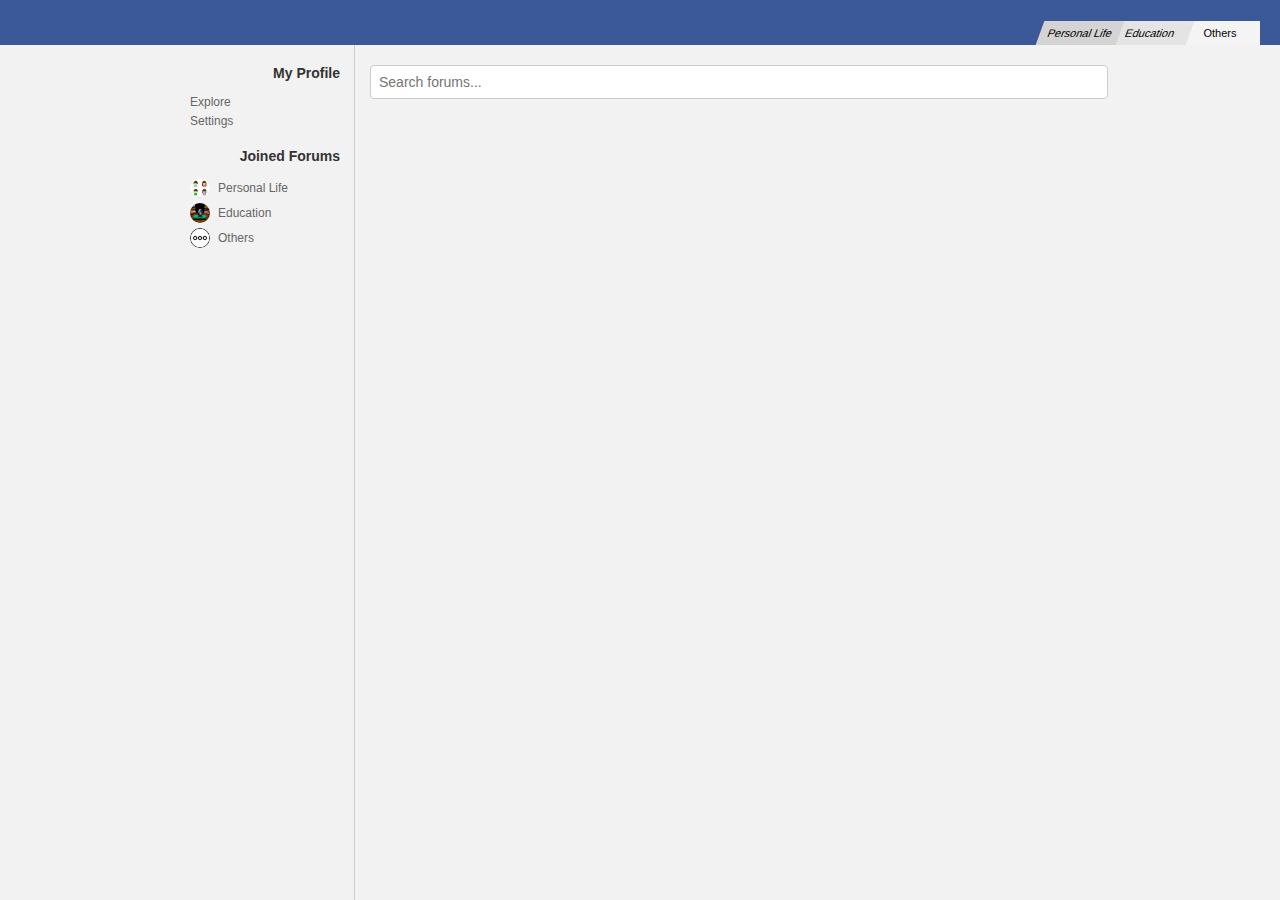
<file: index.html>
<!DOCTYPE html>
<html lang="en">
<head>
    <meta charset="UTF-8">
    <meta name="viewport" content="width=device-width, initial-scale=1.0">
    <title>Explore</title>
    <link rel="stylesheet" href="./styles/design.css" />
    <link rel="stylesheet" href="./styles/darkmode.css" />
</head>
<body>
    <div class="navbar">
        <div class="nav">
            <a href="forum1.html">Personal Life</a>
            <a href="forum2.html">Education</a>
            <a href="forum3.html">Others</a>
        </div>
    </div>
    <div class="container">
        <div class="sidebar">
            <h3>My Profile</h3>
            <ul>
                <li><a href="index.html">Explore</a></li>
                <li><a href="settings.html">Settings</a></li>
            </ul>
            <h3>Joined Forums</h3>
            <ul id="forums-list">
            </ul>
        </div>
        <div class="main-content">
            <input type="text" id="search-bar" placeholder="Search forums...">
            <div id="search-results">
            </div>
        </div>
    </div>
    
    <script src="./sidebar.js"></script>
    <script src="./theme.js"></script>
    <script src="./index.js"></script>
</body>
</html>
</file>
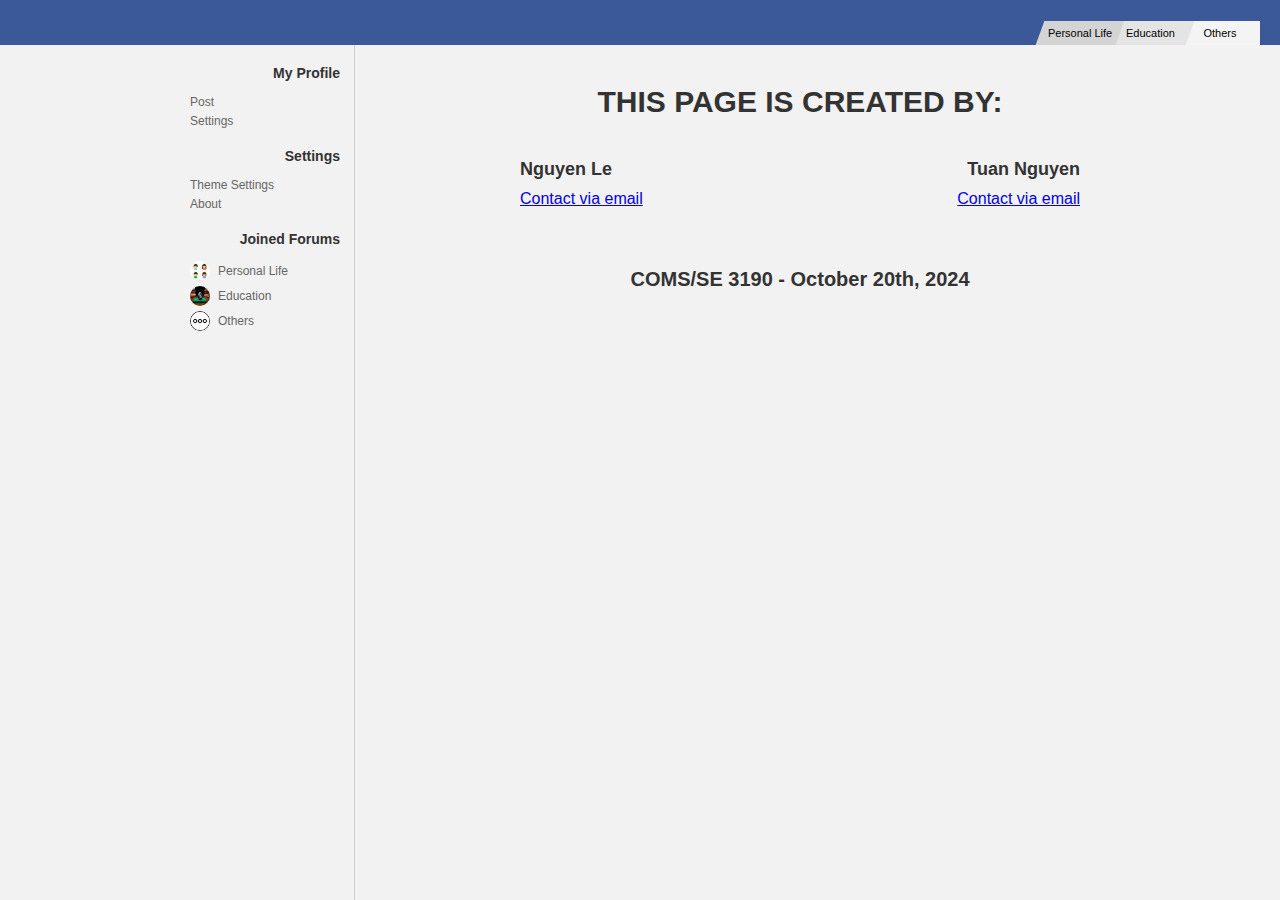
<file: credits.html>
<!DOCTYPE html>
<html lang="en">
<head>
    <meta charset="UTF-8">
    <meta name="viewport" content="width=device-width, initial-scale=1.0">
    <title>Settings</title>
    <script src="./sidebar.js"></script>
    <link rel="stylesheet" href="./styles/design.css">

    <link rel="stylesheet" href="./styles/darkmode.css">
</head>
<body>
    <div class="navbar">
        <div class="nav">
            <a href="forum1.html"><span>Personal Life</span></a>
            <a href="forum2.html"><span>Education</span></a>
            <a href="forum3.html">Others</a>
        </div>
    </div>
    <div class="container">
         <div class="sidebar">
            <h3>My Profile</h3>
            <ul>
                <li><a href="index.html">Post</a></li>
                <li><a href="settings.html">Settings</a></li>
            </ul>
            <h3>Settings</h3>
            <ul>
                <li>Theme Settings</li>
                <li><a href="credits.html">About</a></li>
            </ul>
            <h3>Joined Forums</h3>
            
             <ul id="forums-list">
            </ul>
        </div>
    </div>
        <div class="main-content" id="title-content">
            <h1 class="about-title">THIS PAGE IS CREATED BY:</h1>
            <div class="credits-container">
                <div class="credit-column" style="text-align: left;">
                    <div class="credit-name">Nguyen Le</div>
                    <a href="mailto:nvl@iastate.edu">Contact via email</a>
                </div>
                <div class="credit-column" style="text-align: right;">
                    <div class="credit-name">Tuan Nguyen</div>
                    <a href="mailto:tuananh@iastate.edu">Contact via email</a>
                </div>
            </div>
            <h4 class="about-title" style="font-size: 20px;">COMS/SE 3190 - October 20th, 2024</h4>
        </div>
    </div>

   
      <script src="./theme.js"></script>
</body>
</html>
</file>
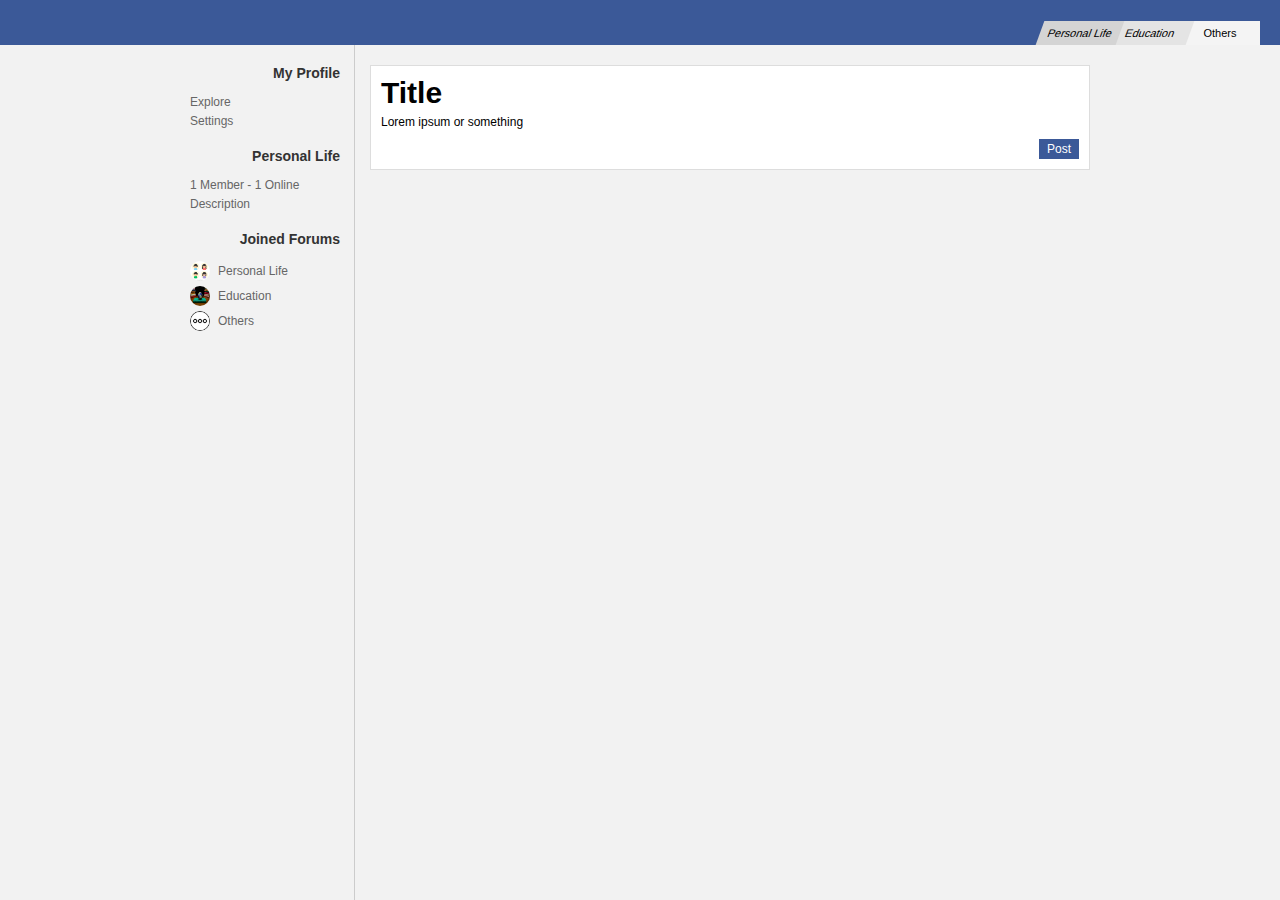
<file: forum1.html>
<!DOCTYPE html>
<html lang="en">
<head>
    <meta charset="UTF-8">
    <meta name="viewport" content="width=device-width, initial-scale=1.0">
    <title>Personal Life</title>
    <link rel="stylesheet" href="./styles/design.css" />
    <link rel="stylesheet" href="./styles/darkmode.css" />
</head>
<body>
    <div class="navbar">
        <div class="nav">
            <a href="forum1.html">Personal Life</a>
            <a href="forum2.html">Education</a>
            <a href="forum3.html">Others</a>
        </div>
    </div>
    <div class="container">
        <div class="sidebar">
            <h3>My Profile</h3>
            <ul>
                <li><a href="index.html">Explore</a></li>
                <li><a href="settings.html">Settings</a></li>
            </ul>
            <h3>Personal Life</h3>
            <ul>
                <li>1 Member - 1 Online</li>
                <li>Description</li>
            </ul>
            <h3>Joined Forums</h3>
            <ul id="forums-list">
            </ul>
        </div>
        <div class="main-content">
            <div class="post-area">
                <div class="post-title" contenteditable="true" data-placeholder="Title">Title</div>
                <div class="post-body" contenteditable="true" data-placeholder="Write your post here...">Lorem ipsum or something</div>
                <button class="post-button">Post</button>
                <div style="clear: both;"></div>
            </div>
            <script src="./postforum.js"></script>
        </div>
    </div>
    <script src="./theme.js"></script>
    
    <script src="./sidebar.js"></script>
</body>
</html>
</file>
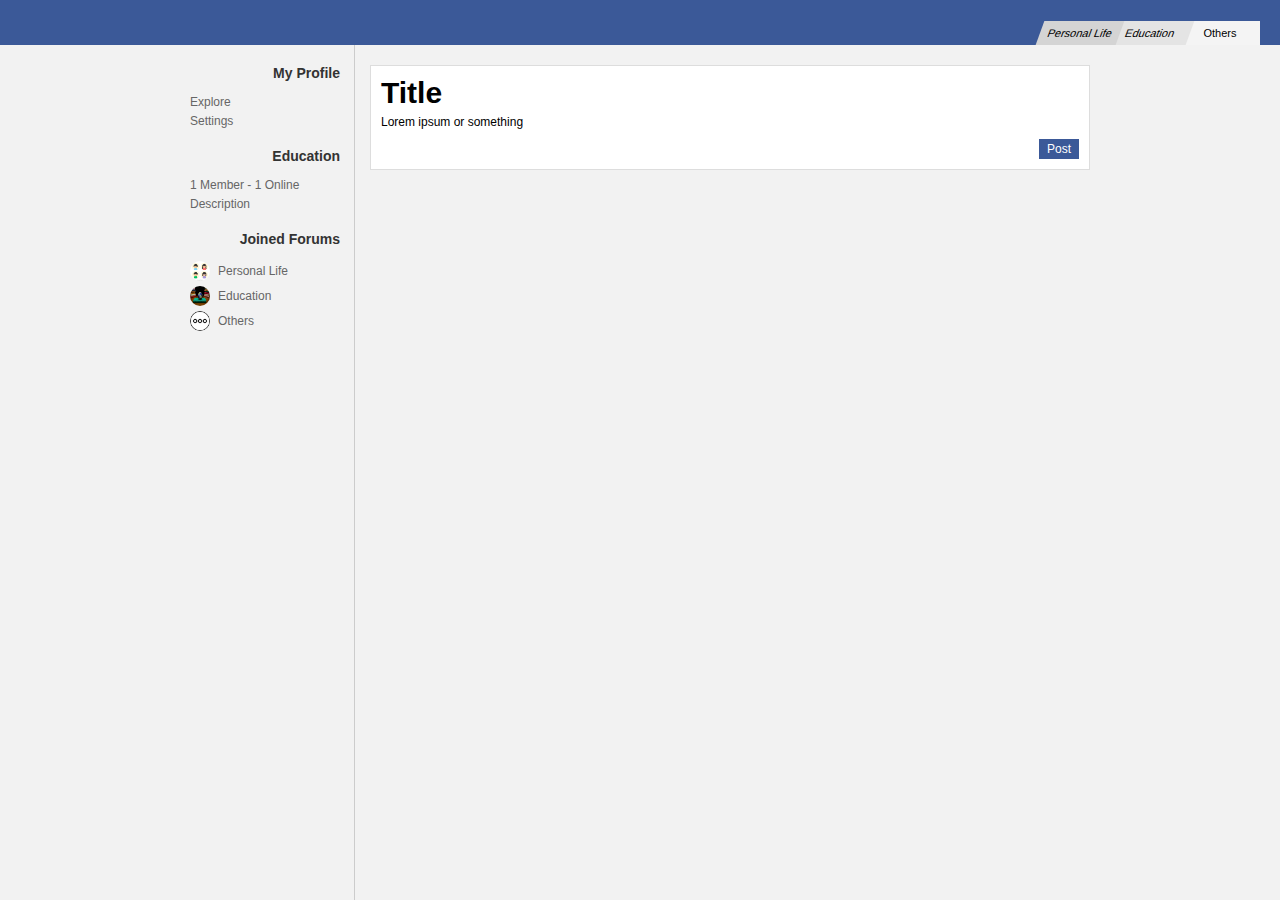
<file: forum2.html>
<!DOCTYPE html>
<html lang="en">
<head>
    <meta charset="UTF-8">
    <meta name="viewport" content="width=device-width, initial-scale=1.0">
    <title>Education</title>
    <link rel="stylesheet" href="./styles/design.css" />
    <link rel="stylesheet" href="./styles/darkmode.css" />
</head>
<body>
    <div class="navbar">
        <div class="nav">
            <a href="forum1.html">Personal Life</a>
            <a href="forum2.html">Education</a>
            <a href="forum3.html">Others</a>
        </div>
    </div>
    <div class="container">
        <div class="sidebar">
            <h3>My Profile</h3>
            <ul>
                <li><a href="index.html">Explore</a></li>
                <li><a href="settings.html">Settings</a></li>
            </ul>
            <h3>Education</h3>
            <ul>
                <li>1 Member - 1 Online</li>
                <li>Description</li>
            </ul>
            <h3>Joined Forums</h3>
            <ul id="forums-list">
            </ul>
        </div>
        <div class="main-content">
            <div class="post-area">
                <div class="post-title" contenteditable="true" data-placeholder="Title">Title</div>
                <div class="post-body" contenteditable="true" data-placeholder="Write your post here...">Lorem ipsum or something</div>
                <button class="post-button">Post</button>
                <div style="clear: both;"></div>
            </div>
            <script src="./postforum.js"></script>
        </div>
    </div>
    <script src="./theme.js"></script>
    
    <script src="./sidebar.js"></script>
</body>
</html>
</file>
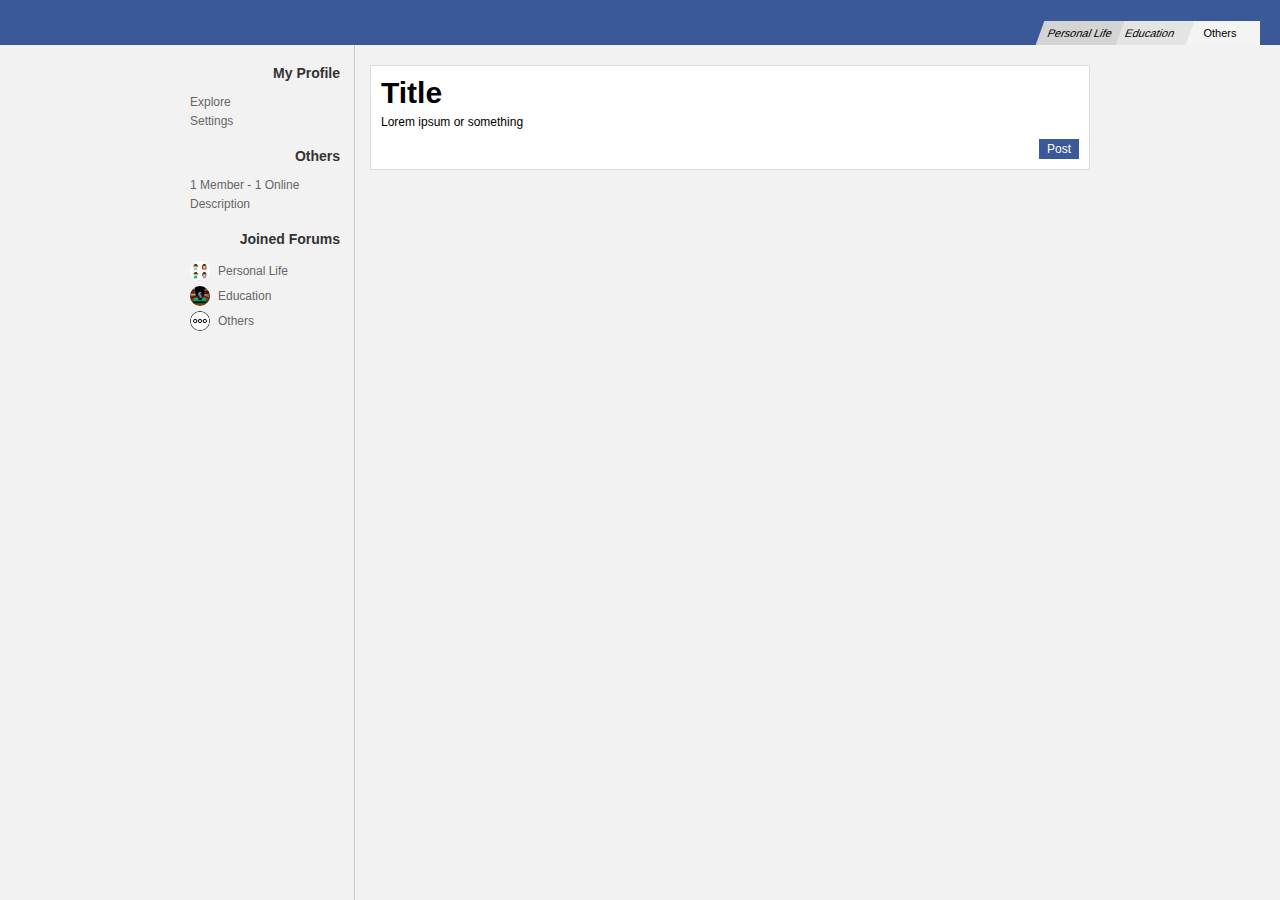
<file: forum3.html>
<!DOCTYPE html>
<html lang="en">
<head>
    <meta charset="UTF-8">
    <meta name="viewport" content="width=device-width, initial-scale=1.0">
    <title>Others</title>
    <link rel="stylesheet" href="./styles/design.css" />
    <link rel="stylesheet" href="./styles/darkmode.css" />
</head>
<body>
    <div class="navbar">
        <div class="nav">
            <a href="forum1.html">Personal Life</a>
            <a href="forum2.html">Education</a>
            <a href="forum3.html">Others</a>
        </div>
    </div>
    <div class="container">
        <div class="sidebar">
            <h3>My Profile</h3>
            <ul>
                <li><a href="index.html">Explore</a></li>
                <li><a href="settings.html">Settings</a></li>
            </ul>
            <h3>Others</h3>
            <ul>
                <li>1 Member - 1 Online</li>
                <li>Description</li>
            </ul>
            <h3>Joined Forums</h3>
            <ul id="forums-list">
            </ul>
        </div>
        <div class="main-content">
            <div class="post-area">
                <div class="post-title" contenteditable="true" data-placeholder="Title">Title</div>
                <div class="post-body" contenteditable="true" data-placeholder="Write your post here...">Lorem ipsum or something</div>
                <button class="post-button">Post</button>
                <div style="clear: both;"></div>
            </div>
            <script src="./postforum.js"></script>
        </div>
    </div>
    <script src="./theme.js"></script>
    
    <script src="./sidebar.js"></script>
</body>
</html>
</file>
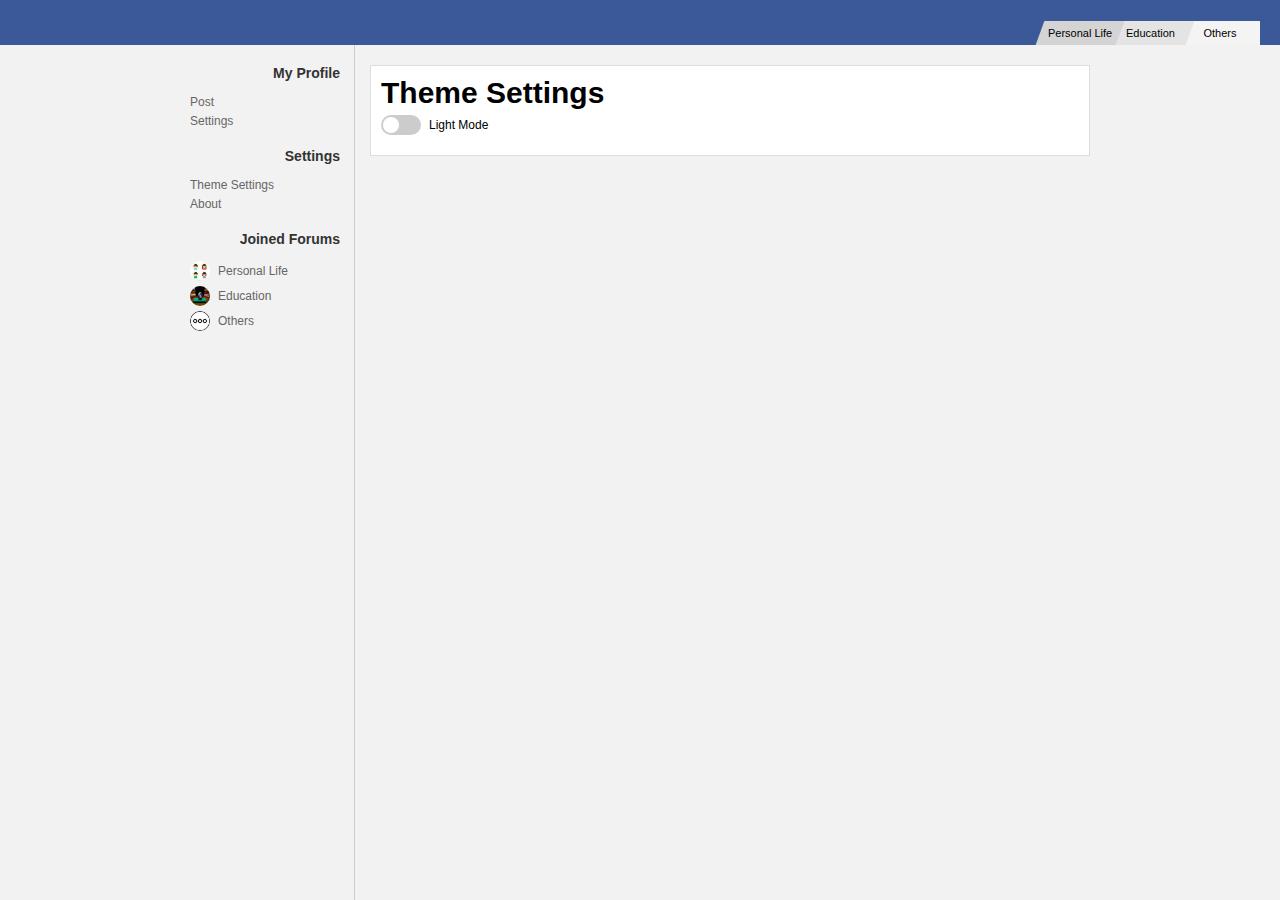
<file: settings.html>
<!DOCTYPE html>
<html lang="en">
<head>
    <meta charset="UTF-8">
    <meta name="viewport" content="width=device-width, initial-scale=1.0">
    <title>Settings</title>
   
    <link rel="stylesheet" href="./styles/design.css" />
    <link rel="stylesheet" href="./styles/darkmode.css" />
</head>
<body>
    <div class="navbar">
        <div class="nav">
            <a href="forum1.html"><span>Personal Life</span></a>
            <a href="forum2.html"><span>Education</span></a>
            <a href="forum3.html">Others</a>
        </div>
    </div>
    <div class="container">
        <div class="sidebar">
            <h3>My Profile</h3>
            <ul>
                <li><a href="index.html">Post</a></li>
                <li><a href="settings.html">Settings</a></li>
            </ul>
            <h3>Settings</h3>
            <ul>
                <li>Theme Settings</li>
                <li><a href="credits.html">About</a></li>
            </ul>
            <h3>Joined Forums</h3>
            
             <ul id="forums-list">
            </ul>
        </div>
        
        <div class="main-content">
            <div class="post-area">
                <div class="post-title">Theme Settings</div>
                <div class="post-body">
                    <div class="theme-option">
                        <label class="switch">
                            <input type="checkbox" id="theme-toggle">
                            <span class="slider"></span>
                        </label>
                        <span class="theme-label" id="theme-text">Light Mode</span>
                    </div>
                </div>
            </div>
        </div>
    </div>

   
      <script src="./theme.js"></script>
      <script src="./sidebar.js"></script>
</body>
</html>
</file>
<file: styles/design.css>
html, body {
    height: 100%;
    margin: 0;
    padding: 0;
}
body {
    font-family: Arial, sans-serif;
    background-color: #f2f2f2;
    display: flex;
    flex-direction: column;
}
.navbar {
    background-color: #3b5998;
    color: white;
    padding: 0 20px;
    display: flex;
    justify-content: flex-end;
    align-items: flex-end;
    height: 45px;
}
.nav {
    display: flex;
    height: 20px;
    margin-bottom: 4px;
}
.nav a {
    color: black;
    text-decoration: none;
    padding: 2px 0;
    font-size: 11px;
    position: relative;
    display: inline-block;
    height: 20px;
    line-height: 20px;
    text-align: center;
    width: 80px;
}
.nav a:not(:last-child) {
    transform: skew(-20deg);
    margin-right: -10px;
}
.nav a:not(:last-child) span {
    display: inline-block;
    transform: skew(20deg);
}
.nav a:nth-child(1) {
    background-color: #d4d4d4;
    z-index: 3;
}
.nav a:nth-child(2) {
    background-color: #e4e4e4;
    z-index: 2;
}
.nav a:last-child {
    background-color: #f4f4f4;
    z-index: 1;
    clip-path: polygon(10% 0%, 100% 0%, 100% 100%, 0% 100%);
}
.container {
    flex-grow: 1;
    display: flex;
    max-width: 900px;
    margin: 0 auto;
    width: 100%;
}
.sidebar {
    width: 150px;
    padding-right: 14px;
    padding-top: 20px;
    text-align: right;
    border-right: 1px solid #ccc;
}
.sidebar h3 {
    margin-top: 0;
    color: #333;
    font-size: 14px;
    font-weight: bold;
}
.sidebar ul {
    list-style-type: none;
    padding: 0;
    margin: 0 0 20px 0;
    color: #666;
    font-size: 12px;
}
.sidebar li {
    margin-bottom: 5px;
}
.sidebar a {
    text-decoration: none;
    color: #666;
}
.main-content {
    flex-grow: 1;
    padding: 20px 0 20px 15px;
}
.post-area {
    background-color: white;
    border: 1px solid #ddd;
    padding: 10px;
}
.post-title {
    font-size: 30px;
    font-weight: bold;
    margin-bottom: 5px;
}
.post-body {
    margin-bottom: 10px;
    font-size: 12px;
}
.post-button {
    background-color: #3b5998;
    color: white;
    border: none;
    padding: 3px 8px;
    cursor: pointer;
    font-size: 12px;
    float: right;
}


.avatar-icon {
    width: 20px;
    height: 20px;
    margin-right: 8px;
    vertical-align: middle;
    border-radius: 50%; 
}

.sidebar ul li {
    display: flex;
    align-items: center;
}

.sidebar ul li img {
    margin-right: 8px;
}


#search-bar {
    width: 100%;
    padding: 8px;
    margin-bottom: 10px;
    font-size: 14px;
    border: 1px solid #ccc;
    border-radius: 4px;
}

#search-results {
    margin-top: 10px;
}

.forum-item {
    display: flex;
    align-items: center;
    margin-bottom: 15px;
}

.forum-item img {
    width: 60px;  
    height: 60px; 
    margin-right: 15px;  
    border-radius: 50%; 
}

.forum-item a {
    text-decoration: none;
    font-size: 20px; 
    color: #3b5998;
    font-weight: bold;  
}

.about-title {
    font-size: 30px;
    color: #333;
    text-align: center;
    margin: 0;
    padding-top: 20px;
}

#title-content {
    margin-bottom: 0;
    position: absolute;
    top: 45px; 
    right: 0;
    left: 320px; 
    padding: 20px;
}

.credits-container {
    display: flex;
    justify-content: space-between;
    gap: 100px;
    margin: 20px auto;
    max-width: 600px;
}

.credit-column {
    padding: 20px;
    border-radius: 4px;
    width: 200px;
    text-align: center;
}

.credit-name {
    font-size: 18px;
    font-weight: bold;
    color: #333;
    margin-bottom: 10px;
}
</file>
<file: styles/darkmode.css>
body.dark-mode {
    background-color: #1a1a1a;
    color: #fff;
}

body.dark-mode .sidebar h3 {
    color: #fff;
}

body.dark-mode .sidebar a,
body.dark-mode .sidebar li {
    color: #ccc;
}

body.dark-mode .post-area {
    background-color: #2d2d2d;
    border-color: #404040;
    color: #fff;
}

body.dark-mode .sidebar {
    border-right-color: #404040;
}

.switch {
    position: relative;
    display: inline-block;
    width: 40px;
    height: 20px;
    margin-right: 8px;
}
.switch input {
    opacity: 0;
    width: 0;
    height: 0;
}
.slider {
    position: absolute;
    cursor: pointer;
    top: 0;
    left: 0;
    right: 0;
    bottom: 0;
    background-color: #ccc;
    transition: .4s;
    border-radius: 20px;
}
.slider:before {
    position: absolute;
    content: "";
    height: 16px;
    width: 16px;
    left: 2px;
    bottom: 2px;
    background-color: white;
    transition: .4s;
    border-radius: 50%;
}
input:checked + .slider {
    background-color: #3b5998;
}
input:checked + .slider:before {
    transform: translateX(20px);
}
.theme-option {
    display: flex;
    align-items: center;
}
.theme-label {
    font-size: 12px;
    color: inherit;
}
</file>
